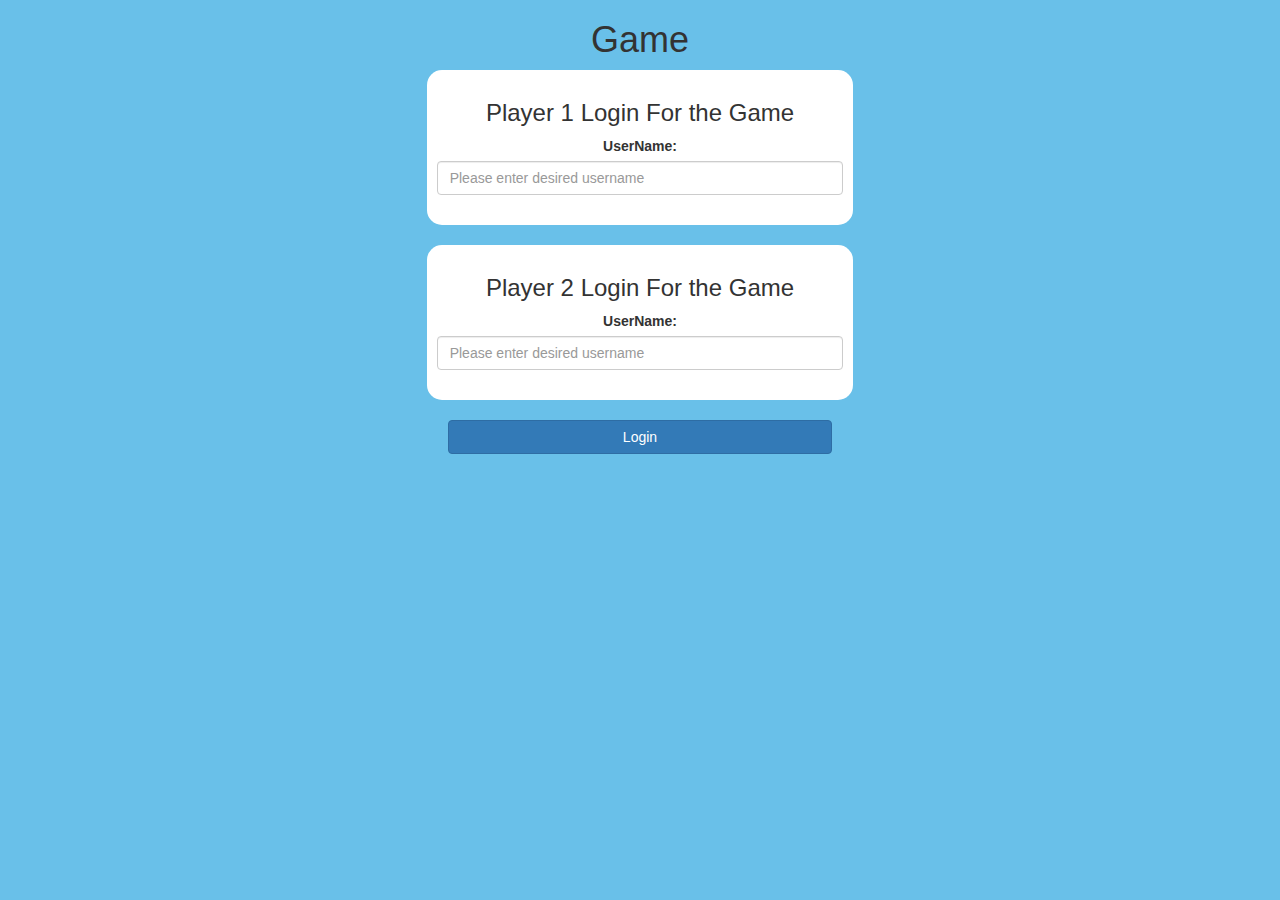
<file: index.html>
<!DOCTYPE html>
<html>
<head>
	<title>Guess The Word</title>

<meta name="viewport" content="width=device-width, initial-scale=1">
<link rel="stylesheet" href="https://maxcdn.bootstrapcdn.com/bootstrap/3.4.0/css/bootstrap.min.css">
<script src="https://ajax.googleapis.com/ajax/libs/jquery/3.4.1/jquery.min.js"></script>
<script src="https://maxcdn.bootstrapcdn.com/bootstrap/3.4.0/js/bootstrap.min.js"></script>

<link rel="stylesheet" type="text/css" href="game.css">

<script src="game_login.js"></script>
</head>
<body>

	<center>

		<h1>Game</h1>
		<div class="col-lg-4 col-sm-8 col-xs-11 login_div1">
		<h3>Player 1 Login For the Game</h3>
		<label>UserName:</label>
		<input type="text" id="player1_name_input" class="form-control" placeholder="Please enter desired username">
		<br>
		</div>
		<br>
		<div class="col-lg-4 col-sm-8 col-xs-11 login_div2">
			<h3>Player 2 Login For the Game</h3>
			<label>UserName:</label>
			<input type="text" id="player2_name_input" class="form-control" placeholder="Please enter desired username">
			<br>
			</div>
			<br>
			<button style="width:30%" class="btn btn-primary" onclick="addUser();">Login</button>
			
	</center>

</body>
</html>
</file>
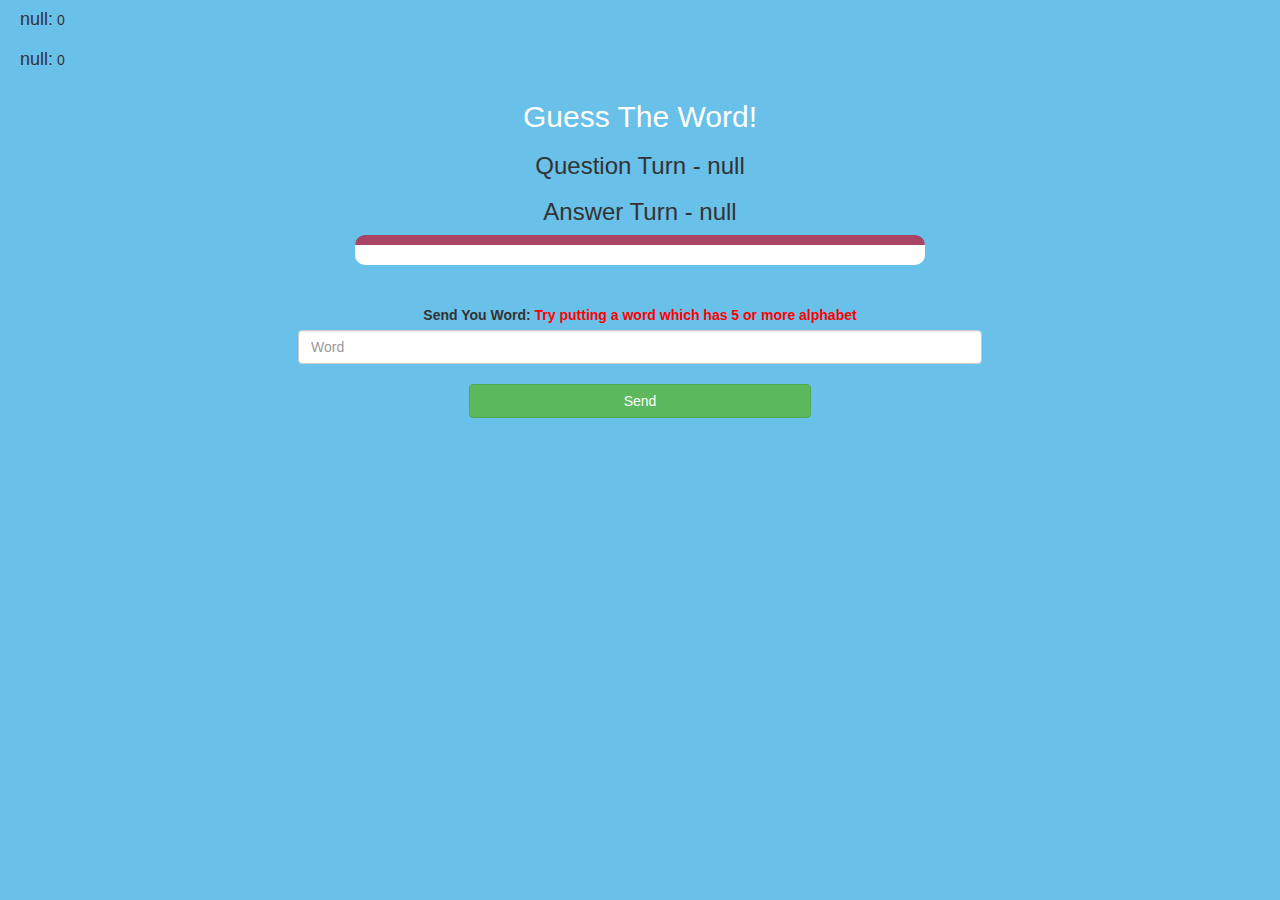
<file: game_page.html>
<!DOCTYPE html>
<html>
<head>
	<title>Guess The Word</title>

<meta name="viewport" content="width=device-width, initial-scale=1">
<link rel="stylesheet" href="https://maxcdn.bootstrapcdn.com/bootstrap/3.4.0/css/bootstrap.min.css">
<script src="https://ajax.googleapis.com/ajax/libs/jquery/3.4.1/jquery.min.js"></script>
<script src="https://maxcdn.bootstrapcdn.com/bootstrap/3.4.0/js/bootstrap.min.js"></script>

<link rel="stylesheet" type="text/css" href="game.css">
</head>
<body>
<h4 id="player1_name"></h4> <span id="player1_score"></span>
<br>
<h4 id="player2_name"></h4> <span id="player2_score"></span>
<div class="container">
	<center>
		<h2 style="color: white;">Guess The Word!</h2>
		<h3 id="player_question"></h3>
		<h3 id="player_answer"></h3>
		<div id="output" class="col-lg-6"></div>
		<br>
		<br>

		<label>Send You Word: <b style="color: red">Try putting a word which has 5 or more alphabet</b></label>
		<input type="text" id="word" class="form-control" placeholder="Word">
		<br>
		<button onclick="send();" class="btn btn-success" style="width:30%">Send</button>
	</center>
</div>

<script src="game_page.js"></script>
</body>
</html>
</file>
<file: game.css>
body
{
	background:rgb(105, 192, 233);
}

	.login_div1 , .login_div2
	{
		background: white;
		padding: 10px;
		float: none;
		border-radius: 15px;
	}


#player1_name , #player2_name
{
	display: inline-block;
	margin-left: 20px;
}
#word
{
	width: 60%;
}
#word_display
{
	letter-spacing: 5px;
}
#output
{
background: white;
border-radius: 10px;
border-top: 10px solid #AA4465;
padding: 10px;
float: none;
text-align: left;
}
</file>
